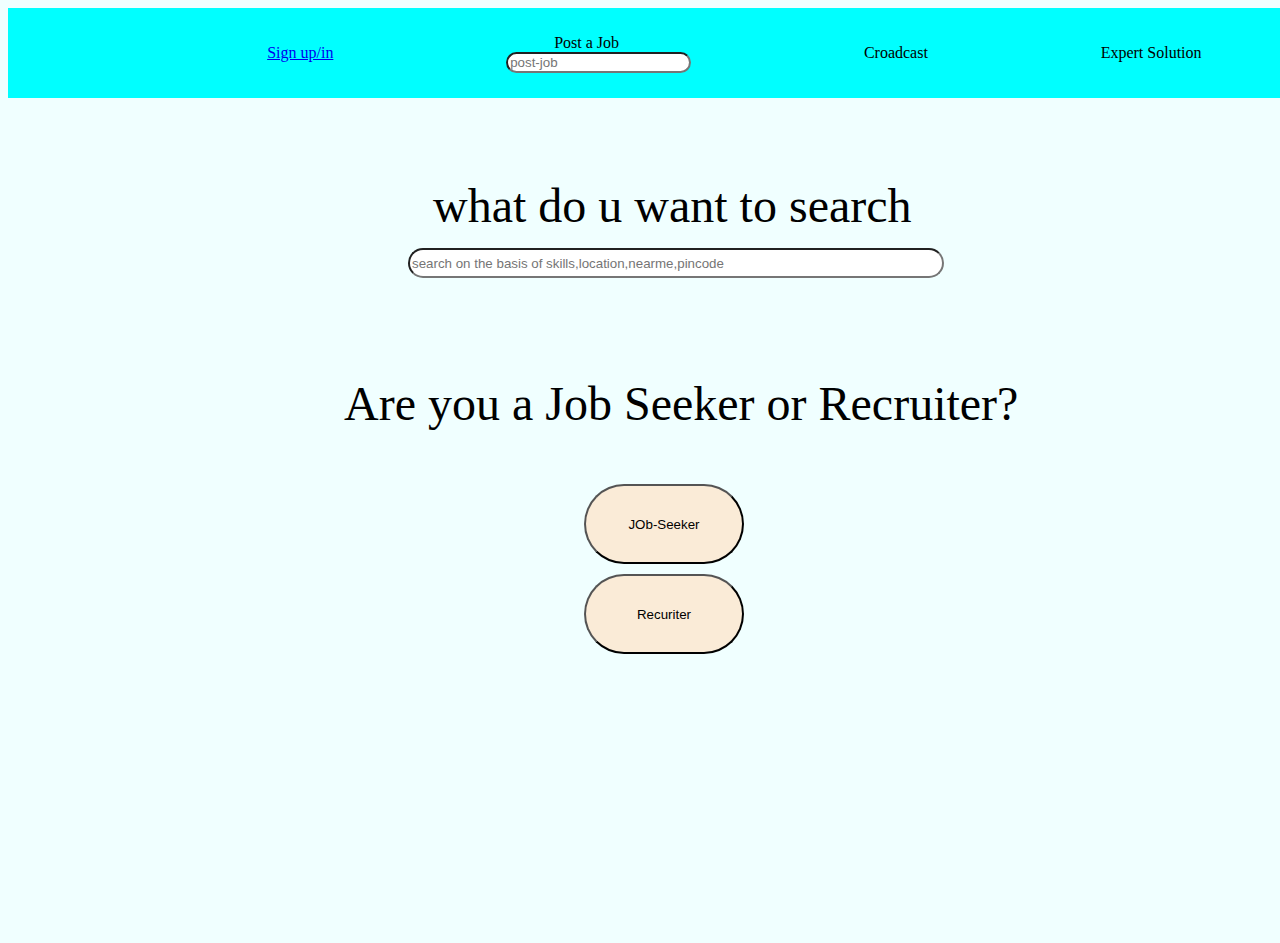
<file: index.html>
<!DOCTYPE HTML>
<html>
    <head>
        <title>croadcast assignment</title>
         <link rel="stylesheet" type="text/css" href="croadcast.css">
        <link rel="stylesheet" href="https://use.fontawesome.com/releases/v5.5.0/css/all.css" integrity="sha384-B4dIYHKNBt8Bc12p+WXckhzcICo0wtJAoU8YZTY5qE0Id1GSseTk6S+L3BlXeVIU" crossorigin="anonymous">
    </head>
    <body>
        <div class="header">
            <div class="icon">
                <i class="fa fa-podcast" aria-hidden="true"color:"black"></i>
            </div>
            <div class="signup_in">
                <a href="selector.html">Sign up/in</a>
            </div>
            <div class="posting">
                <label for="post">Post a Job</label><br>
                <input type="text" id="post" placeholder="post-job">
            </div>
            <div class="croadcast">
                <span>Croadcast</span>
            </div>
            <div class="expert">
                <span>Expert Solution</span>
            </div>
        </div>
        <div class="main">
            <div class="search">
                <label for="search1">what do u want to search</label><br>
                <input id="search1" type="text"placeholder="search on the basis of skills,location,nearme,pincode">
            </div><br>
            <div class="select">
                    <p>Are you a Job Seeker or Recruiter?</p>
                    <div class="job-seeker">
                        <a href="jobseeker.html">
                           <button type="button">JOb-Seeker</button>
                        </a>
                    </div>
                    <div class="recruiter">
                        <a href="recruiter.html">
                           <button type="button">Recuriter</button>
                        </a>   
                    </div>
                    
                   
            </div>
        </div>
    </body>
    
</html>
</file>
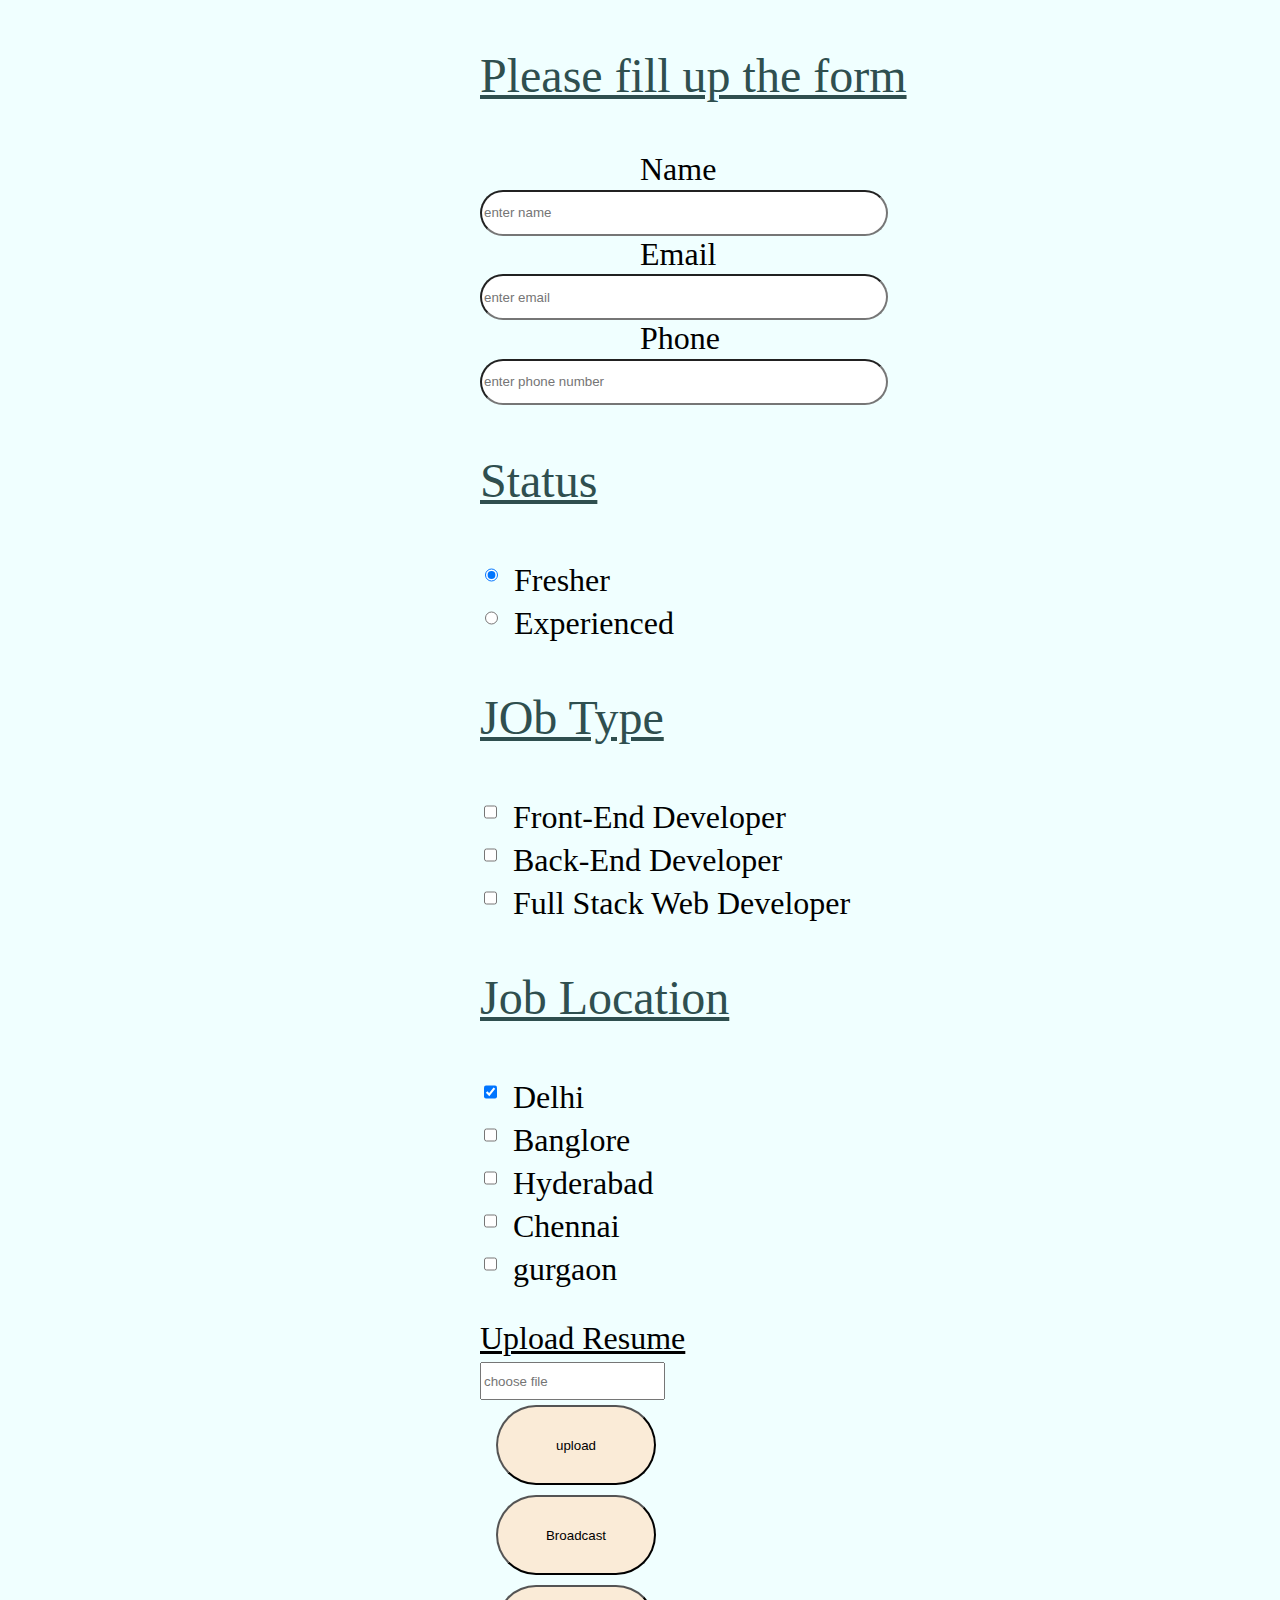
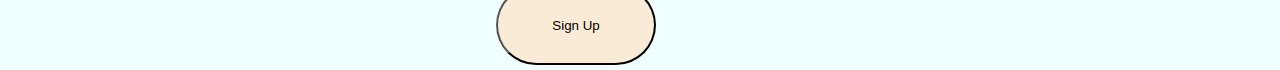
<file: jobseeker.html>
<!DOCTYPE HTML>
<html>
    <head>
        <title>job-seeker</title>
        <link rel="stylesheet" type="text/css" href="croadcast.css">
        <link rel="stylesheet" href="https://use.fontawesome.com/releases/v5.5.0/css/all.css" integrity="sha384-B4dIYHKNBt8Bc12p+WXckhzcICo0wtJAoU8YZTY5qE0Id1GSseTk6S+L3BlXeVIU" crossorigin="anonymous">
    </head>
    <body class="seeker">
        <p >Please fill up the form </p>
        <form>
            <div class="textfilling">
                <div>
                <label for="name">Name</label><br>
                <input type="text" name="name" id="name" required placeholder="enter name">  
                </div>
                <div>
                    <label for="email">Email</label><br>
                    <input type="email" name="email" id="email" required placeholder="enter email">
                </div>
                 <div>
                    <label for="phone">Phone</label><br>
                    <input type="number" name="phone" id="phone" required placeholder="enter phone number">
                </div>
            </div>
            <div class="buttonfilling">
                 <div class="JobStatus">
                <p>Status</p>
                <input type="radio" name="status" value="Fresher" checked >Fresher<br>
                <input type="radio" name="status" value="Experienced"  >Experienced<br>
                </div>
                <div class="jobType">
                    <p>JOb Type</p>
                    <input type="checkbox" name="type" value="FrontEndDeveloper"  >Front-End Developer<br>
                    <input type="checkbox" name="type" value="BackEndDeveloper"  >Back-End Developer<br>
                    <input type="checkbox" name="type" value="FullStackDeveloper"  >Full Stack Web Developer<br>
                </div>
                <div class="jobLocation">
                    <p>Job Location</p>
                    <input type="checkbox" name="location" value="Delhi" checked >Delhi<br>
                    <input type="checkbox" name="Location" value="Bangalore"  >Banglore<br>
                    <input type="checkbox" name="location" value="Hyderabad"  >Hyderabad<br>
                    <input type="checkbox" name="location" value="chennai"  >Chennai<br>
                    <input type="checkbox" name="location" value="gurgaon"  >gurgaon<br>  
                </div>
                <div class="upload">
                    <label for="uploadresume"> Upload Resume</label>
                    <br>
                    <input type="text" id="uploadresume" placeholder="choose file"><br>
                    <button type="submit"  >upload</button>
                </div>
                <div class="broadcast">
                    <button type="button">Broadcast</button>
                </div>
                <div class ="signup">
                    <button type="button">Sign Up</button>
                </div>
            </div>
        </form>
    </body>
</html>
</file>
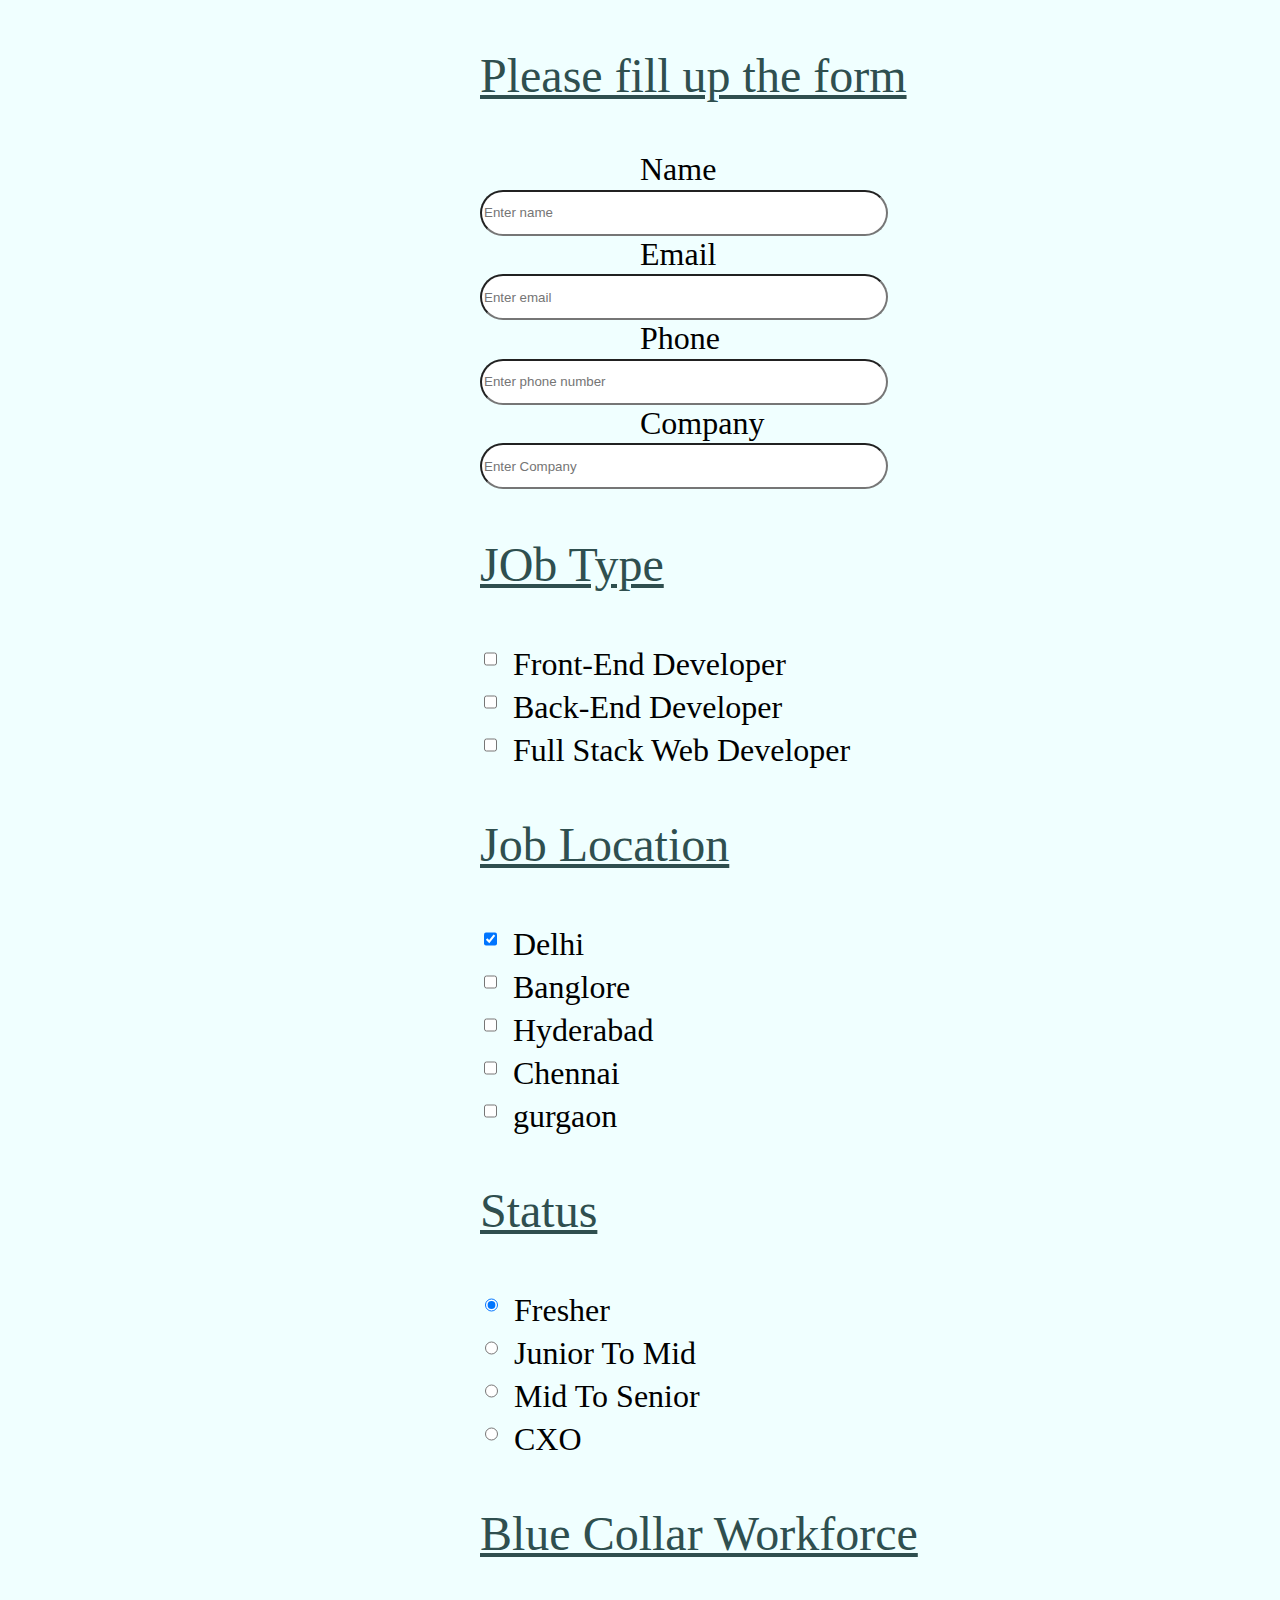
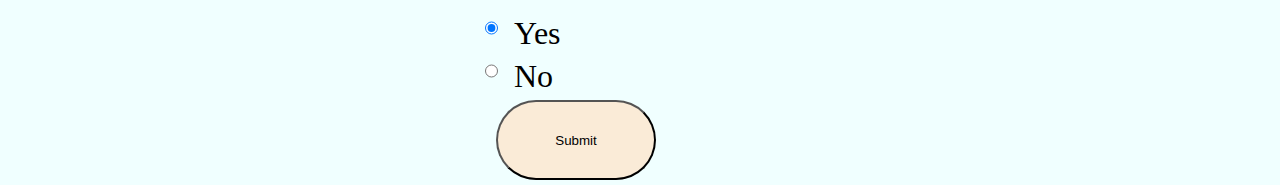
<file: Recruiter.html>
<!DOCTYPE HTML>
<html>
    <head>
        <title>Recruiter</title>
        <link rel="stylesheet" type="text/css" href="croadcast.css">
        <link rel="stylesheet" href="https://use.fontawesome.com/releases/v5.5.0/css/all.css" integrity="sha384-B4dIYHKNBt8Bc12p+WXckhzcICo0wtJAoU8YZTY5qE0Id1GSseTk6S+L3BlXeVIU" crossorigin="anonymous">
    </head>
    <body class="seeker">
        <p>Please fill up the form </p>
        <form action="" method="POST">
            <div class="textfilling">
                <div>
                    <label for="name">Name</label><br>
                    <input type="text" name="name" id="name" required placeholder="Enter name">  
                </div>
                <div>
                    <label for="email">Email</label><br>
                    <input type="email" name="email" id="email" required placeholder="Enter email">
                </div>
                 <div>
                    <label for="phone">Phone</label><br>
                    <input type="number" name="phone" id="phone" required placeholder="Enter phone number">
                </div>
                 <div>
                    <label for="Company">Company</label><br>
                    <input type="text" name="company" id="company" required placeholder="Enter Company">
                </div>
            </div>
            <div class="buttonfilling">
                <div class="jobType">
                    <p>JOb Type</p>
                    <input type="checkbox" name="type" value="FrontEndDeveloper"  >Front-End Developer<br>
                    <input type="checkbox" name="type" value="BackEndDeveloper"  >Back-End Developer<br>
                    <input type="checkbox" name="type" value="FullStackDeveloper"  >Full Stack Web Developer<br>
                </div>
                <div class="jobLocation">
                    <p>Job Location</p>
                    <input type="checkbox" name="location" value="Delhi" checked >Delhi<br>
                    <input type="checkbox" name="Location" value="Bangalore"  >Banglore<br>
                    <input type="checkbox" name="location" value="Hyderabad"  >Hyderabad<br>
                    <input type="checkbox" name="location" value="chennai"  >Chennai<br>
                    <input type="checkbox" name="location" value="gurgaon"  >gurgaon<br>  
                </div>
                <div class="JobStatus">
                    <p>Status</p>
                    <input type="radio" name="status" value="Fresher" checked >Fresher<br>
                    <input type="radio" name="status" value="juniortomid">Junior To Mid<br>
                    <input type="radio" name="status" value="midtosenior">Mid To Senior<br>
                    <input type="radio" name="status" value="cxo">CXO<br>
                </div>
                <div class="workforce">
                    <p>Blue Collar Workforce</p>
                    <input type="radio" name="workforce" value="yes" checked >Yes<br>
                    <input type="radio" name="workforce" value="No"  >No<br>
                </div>
                <div class ="submit">
                    <button type="button">Submit</button>
                </div>
            </div>

        </form>
    </body>
</html>
</file>
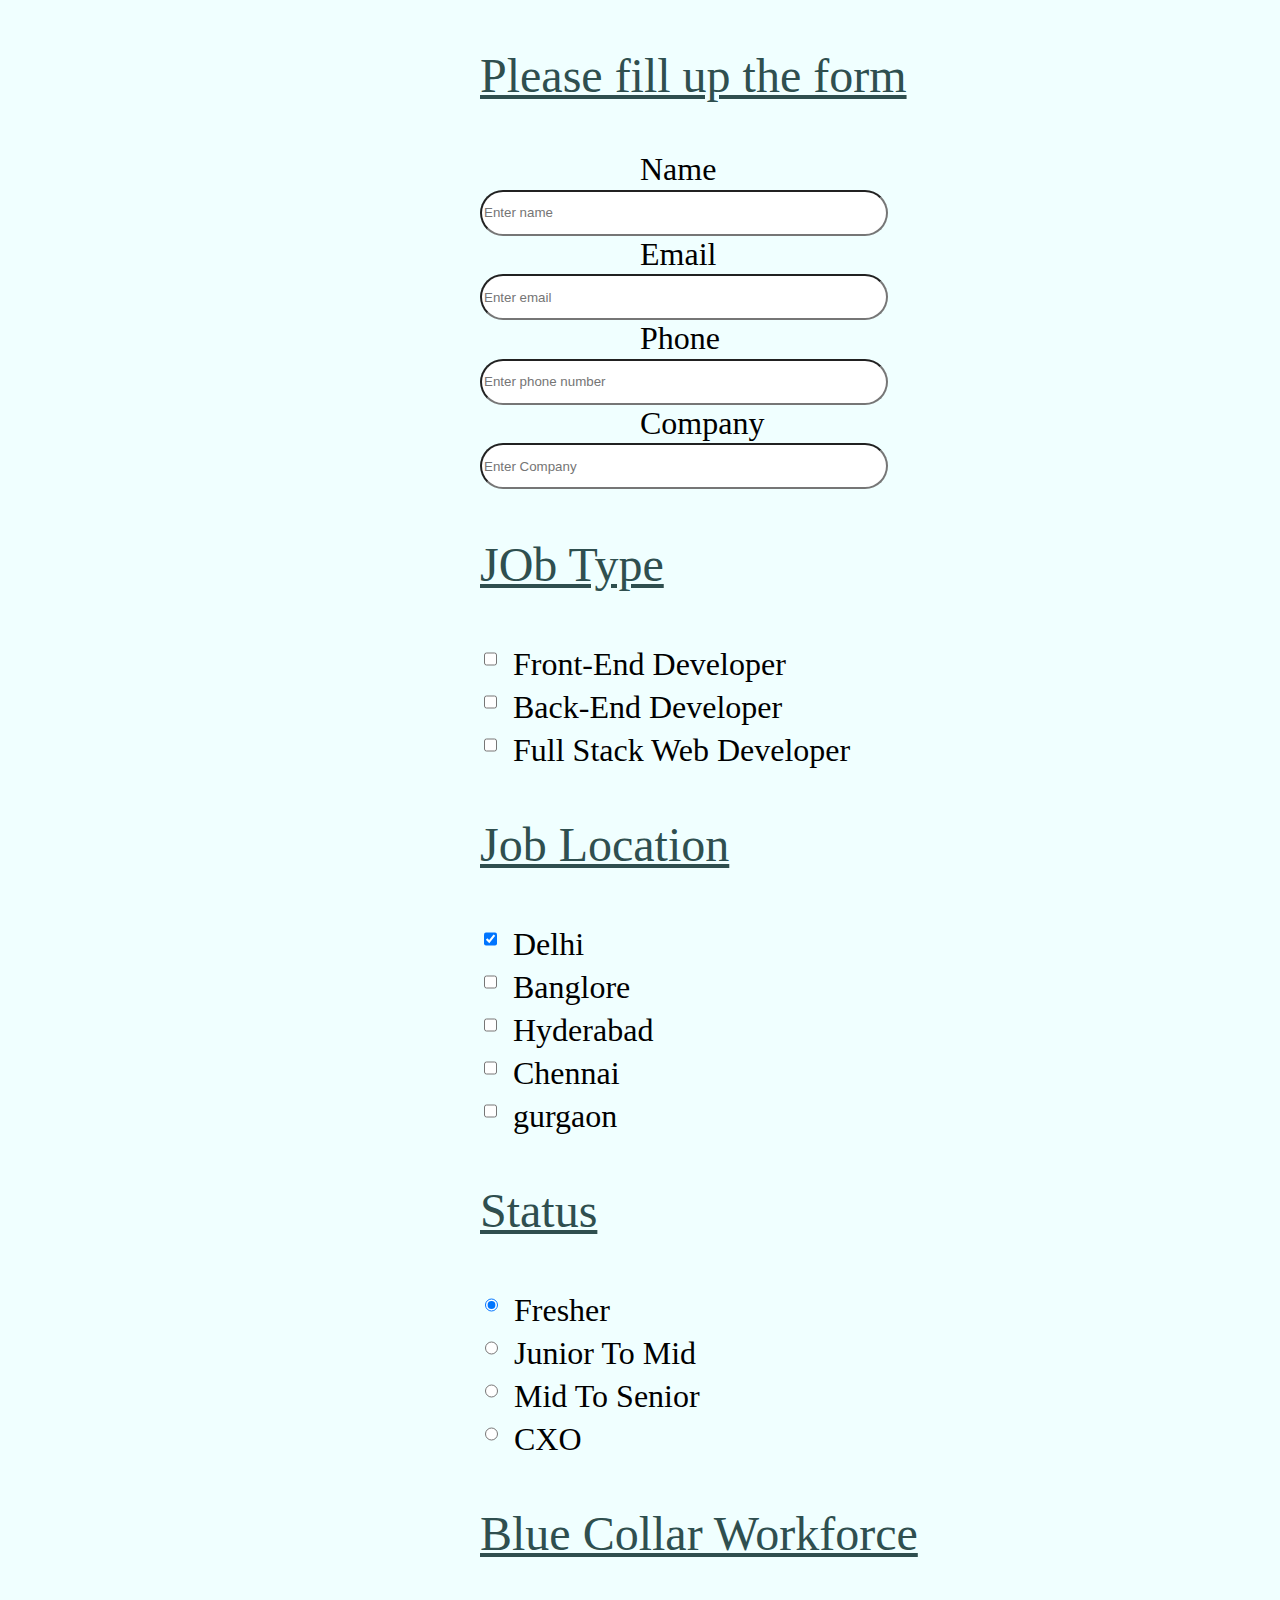
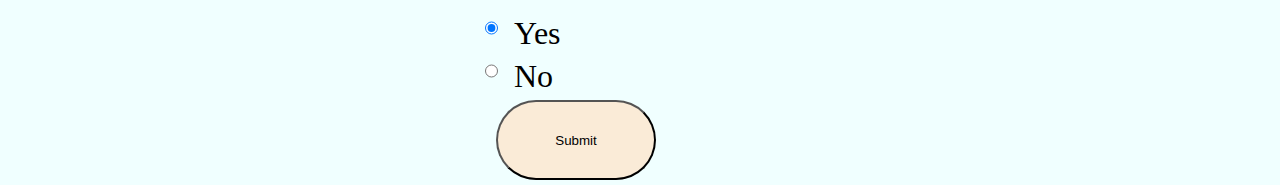
<file: recruiter.html>
<!DOCTYPE HTML>
<html>
    <head>
        <title>Recruiter</title>
        <link rel="stylesheet" type="text/css" href="croadcast.css">
        <link rel="stylesheet" href="https://use.fontawesome.com/releases/v5.5.0/css/all.css" integrity="sha384-B4dIYHKNBt8Bc12p+WXckhzcICo0wtJAoU8YZTY5qE0Id1GSseTk6S+L3BlXeVIU" crossorigin="anonymous">
    </head>
    <body class="seeker">
        <p>Please fill up the form </p>
        <form action="" method="POST">
            <div class="textfilling">
                <div>
                    <label for="name">Name</label><br>
                    <input type="text" name="name" id="name" required placeholder="Enter name">  
                </div>
                <div>
                    <label for="email">Email</label><br>
                    <input type="email" name="email" id="email" required placeholder="Enter email">
                </div>
                 <div>
                    <label for="phone">Phone</label><br>
                    <input type="number" name="phone" id="phone" required placeholder="Enter phone number">
                </div>
                 <div>
                    <label for="Company">Company</label><br>
                    <input type="text" name="company" id="company" required placeholder="Enter Company">
                </div>
            </div>
            <div class="buttonfilling">
                <div class="jobType">
                    <p>JOb Type</p>
                    <input type="checkbox" name="type" value="FrontEndDeveloper"  >Front-End Developer<br>
                    <input type="checkbox" name="type" value="BackEndDeveloper"  >Back-End Developer<br>
                    <input type="checkbox" name="type" value="FullStackDeveloper"  >Full Stack Web Developer<br>
                </div>
                <div class="jobLocation">
                    <p>Job Location</p>
                    <input type="checkbox" name="location" value="Delhi" checked >Delhi<br>
                    <input type="checkbox" name="Location" value="Bangalore"  >Banglore<br>
                    <input type="checkbox" name="location" value="Hyderabad"  >Hyderabad<br>
                    <input type="checkbox" name="location" value="chennai"  >Chennai<br>
                    <input type="checkbox" name="location" value="gurgaon"  >gurgaon<br>  
                </div>
                <div class="JobStatus">
                    <p>Status</p>
                    <input type="radio" name="status" value="Fresher" checked >Fresher<br>
                    <input type="radio" name="status" value="juniortomid">Junior To Mid<br>
                    <input type="radio" name="status" value="midtosenior">Mid To Senior<br>
                    <input type="radio" name="status" value="cxo">CXO<br>
                </div>
                <div class="workforce">
                    <p>Blue Collar Workforce</p>
                    <input type="radio" name="workforce" value="yes" checked >Yes<br>
                    <input type="radio" name="workforce" value="No"  >No<br>
                </div>
                <div class ="submit">
                    <button type="button">Submit</button>
                </div>
            </div>

        </form>
    </body>
</html>
</file>
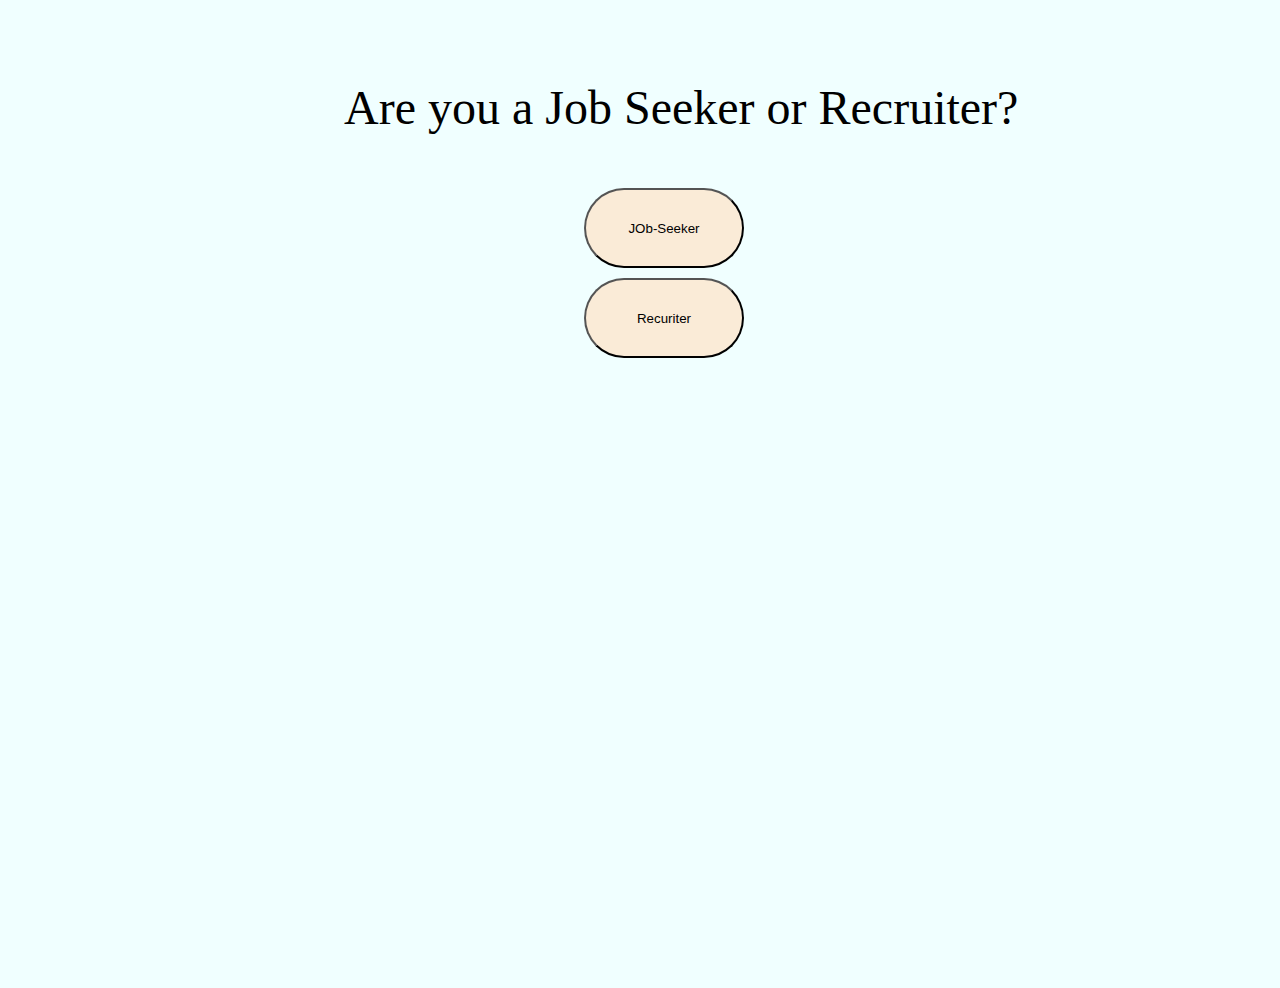
<file: selector.html>
<!DOCTYPE HTML>
<html>
    <head>
        <title>croadcast assignment</title>
         <link rel="stylesheet" type="text/css" href="croadcast.css">
        <link rel="stylesheet" href="https://use.fontawesome.com/releases/v5.5.0/css/all.css" integrity="sha384-B4dIYHKNBt8Bc12p+WXckhzcICo0wtJAoU8YZTY5qE0Id1GSseTk6S+L3BlXeVIU" crossorigin="anonymous">
    </head>
    <body>
       <div class="select">
                    <p>Are you a Job Seeker or Recruiter?</p>
                    <div class="job-seeker">
                        <a href="jobseeker.html">
                           <button type="button">JOb-Seeker</button>
                        </a>
                    </div>
                    <div class="recruiter">
                        <a href="recruiter.html">
                           <button type="button">Recuriter</button>
                        </a>   
                    </div>
                    
                   
            </div>
    </body>
</file>
<file: croadcast.css>
body{
    height:100vh;
    width:100vw;
    background-color: azure;
}
.header{
    height:10vh;
    width:100vw;
    background-color: aqua;
    display:flex;
    justify-content: space-around;
    align-items: center;
    flex-wrap: wrap;
}
.icon i{
   font-size: 30px;
    color:brown
}
.icon i:hover{
    color:burlywood;
    
}
.signup_in span:hover,.croadcast:hover,.expert:hover{
    color:crimson;
    text-decoration: underline;
    cursor: grabbing;
    
}
.posting:hover{
     color:crimson;
    
}
.posting label{
    margin-left: 3rem;
}
.posting input{
    border-radius:15px;
}
.main {
    height:85vh;
    margin-top: 5rem;
}
.main .search{
     display:block;
    margin-left:25rem;
}
.search input{
    display:block;
    border-radius:15px;
    height:1.5rem;
    width:33rem;
    margin-top: 15px;
}
.search label{
    font-size: 3rem;
    margin-left: 25px;
}
.search label:hover{
    color:cadetblue;
}
.main .select{
    margin-left: 21rem;
}
.main .select p{
    font-size: 3rem;
    margin-top: 5rem;
}
button{
    height:5rem;
    width:10rem;
    border-radius: 40px;
    margin:5px;
    background-color: antiquewhite;
    margin-left: 15rem;
}
button:hover{
    background-color: cadetblue;
}
/*job seeker form*/
.seeker{
    margin-left:30rem;
    font-size: 2rem;
}
.seeker .textfilling input{
    border-radius:25px;
    margin-right: 2rem;
    height:2.5rem;
    width:25rem;
}
.seeker p{
    text-decoration: underline;
    font-size: 3rem;
    color:darkslategray;
}
.seeker label{
    margin-left: 10rem;
}
.seeker button{
    margin-left:1rem;
}
.upload{
    margin-top:2rem;
}
.upload label{
    margin-left:0rem;
    text-decoration: underline;
}
.seeker .buttonfilling input{
    margin-right:1rem;
    height:2rem;
}
/*selector*/
.select{
    margin-left: 21rem;
}
.select p
{
    font-size: 3rem;
    margin-top: 5rem;
}
</file>
